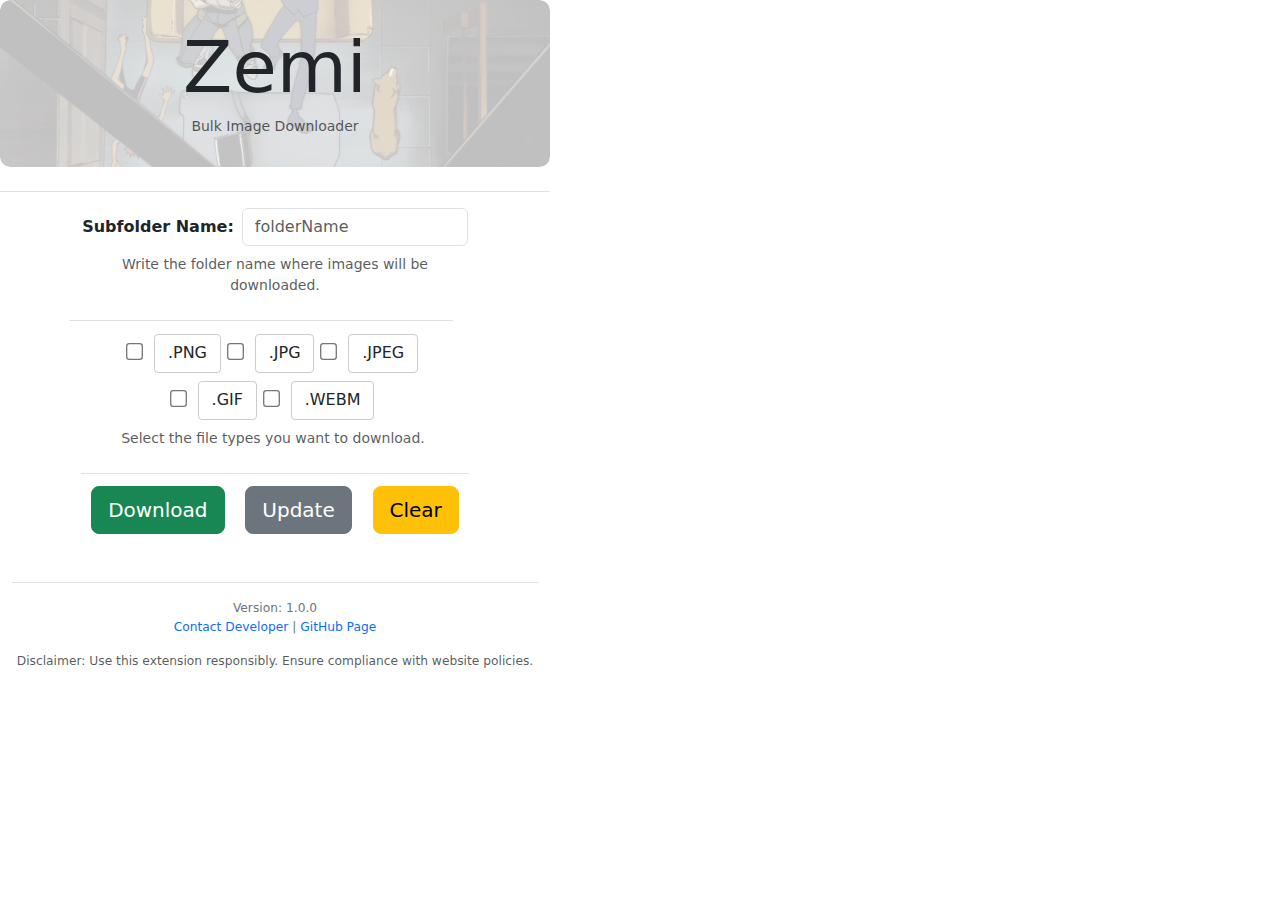
<file: src/index.html>
<!DOCTYPE html>
<html lang="en">

<head>
    <meta charset="UTF-8">
    <meta name="viewport" content="width=device-width, initial-scale=1.0">
    <title>Zemi - Image Downloader</title>
    <link href="https://cdn.jsdelivr.net/npm/bootstrap@5.3.3/dist/css/bootstrap.min.css" rel="stylesheet">
    <link rel="shortcut icon" href="img/icons/icon.png" type="image/x-icon">
    <link rel="stylesheet" href="style.css">
    <script src="zemi.js" defer></script>
</head>

<body>
    <div class="container">
        <!-- Title and Background -->
        <div class="row justify-content-center py-4" id="title">
            <div class="col-auto text-center">
                <h1 class="display-2">Zemi</h1>
                <h5 class="small text-muted" id="subtitle">Bulk Image Downloader</h5>
            </div>
        </div>

        <!-- Main Content -->
        <div class="row main mt-4 d-flex justify-content-center">
            <!-- Form Section -->
            <form action="zemi.js" class="w-75">
                <!-- Subfolder Selector -->
                <div class="row mb-4">
                    <div class="col-12 d-flex justify-content-around flex-column align-items-center">
                        <div class="d-flex align-items-center">
                            <label for="subfolder" class="me-2 fw-semibold">Subfolder Name:</label>
                            <input class="form-control w-auto" type="text" name="down_loc" id="subfolder" placeholder="folderName">
                        </div>
                        <small class="text-muted mt-2 text-center">
                            Write the folder name where images will be downloaded.
                        </small>
                    </div>
                </div>

                <!-- File Type Selector -->
                <div class="row form-check form-check-inline border-div mb-4 d-flex justify-content-center">
                    <div class="col-12 d-flex flex-wrap justify-content-center gap-2">
                        <div class="styled-checkbox">
                            <input class="styled-checkbox-input" type="checkbox" id="png_checkbox" value="png" name="file_types">
                            <label class="styled-checkbox-label" for="png_checkbox">.PNG</label>
                        </div>
                        <div class="styled-checkbox">
                            <input class="styled-checkbox-input" type="checkbox" id="jpg_checkbox" value="jpg" name="file_types">
                            <label class="styled-checkbox-label" for="jpg_checkbox">.JPG</label>
                        </div>
                        <div class="styled-checkbox">
                            <input class="styled-checkbox-input" type="checkbox" id="jpeg_checkbox" value="jpeg" name="file_types">
                            <label class="styled-checkbox-label" for="jpeg_checkbox">.JPEG</label>
                        </div>
                        <div class="styled-checkbox">
                            <input class="styled-checkbox-input" type="checkbox" id="gif_checkbox" value="gif" name="file_types">
                            <label class="styled-checkbox-label" for="gif_checkbox">.GIF</label>
                        </div>
                        <div class="styled-checkbox">
                            <input class="styled-checkbox-input" type="checkbox" id="webm_checkbox" value="webm" name="file_types">
                            <label class="styled-checkbox-label" for="webm_checkbox">.WEBM</label>
                        </div>
                    </div>
                    <small class="text-muted text-center mt-2">
                        Select the file types you want to download.
                    </small>
                </div>

                <!-- Button Section -->
                <div class="d-flex justify-content-around border-div">
                    <button type="submit" class="btn btn-success btn-lg">Download</button>
                    <button type="button" class="btn btn-secondary btn-lg">Update</button>
                    <button type="reset" class="btn btn-warning btn-lg">Clear</button>
                </div>
            </form>
        </div>

        <!-- Footer -->
        <footer class="mt-5 pt-3 border-top">
            <div class="text-center small">
                <p class="mb-0">Version: 1.0.0</p>
                <a href="mailto:zemi_dev@gmail.com" class="text-decoration-none">Contact Developer</a> |
                <a href="https://github.com/BBoushe/zemi" target="_blank" class="text-decoration-none">GitHub Page</a>
                <p class="text-muted mt-3">
                    Disclaimer: Use this extension responsibly. Ensure compliance with website policies.
                </p>
            </div>
        </footer>
    </div>

    <script src="https://cdn.jsdelivr.net/npm/bootstrap@5.3.3/dist/js/bootstrap.bundle.min.js"></script>
</body>

</html>
</file>
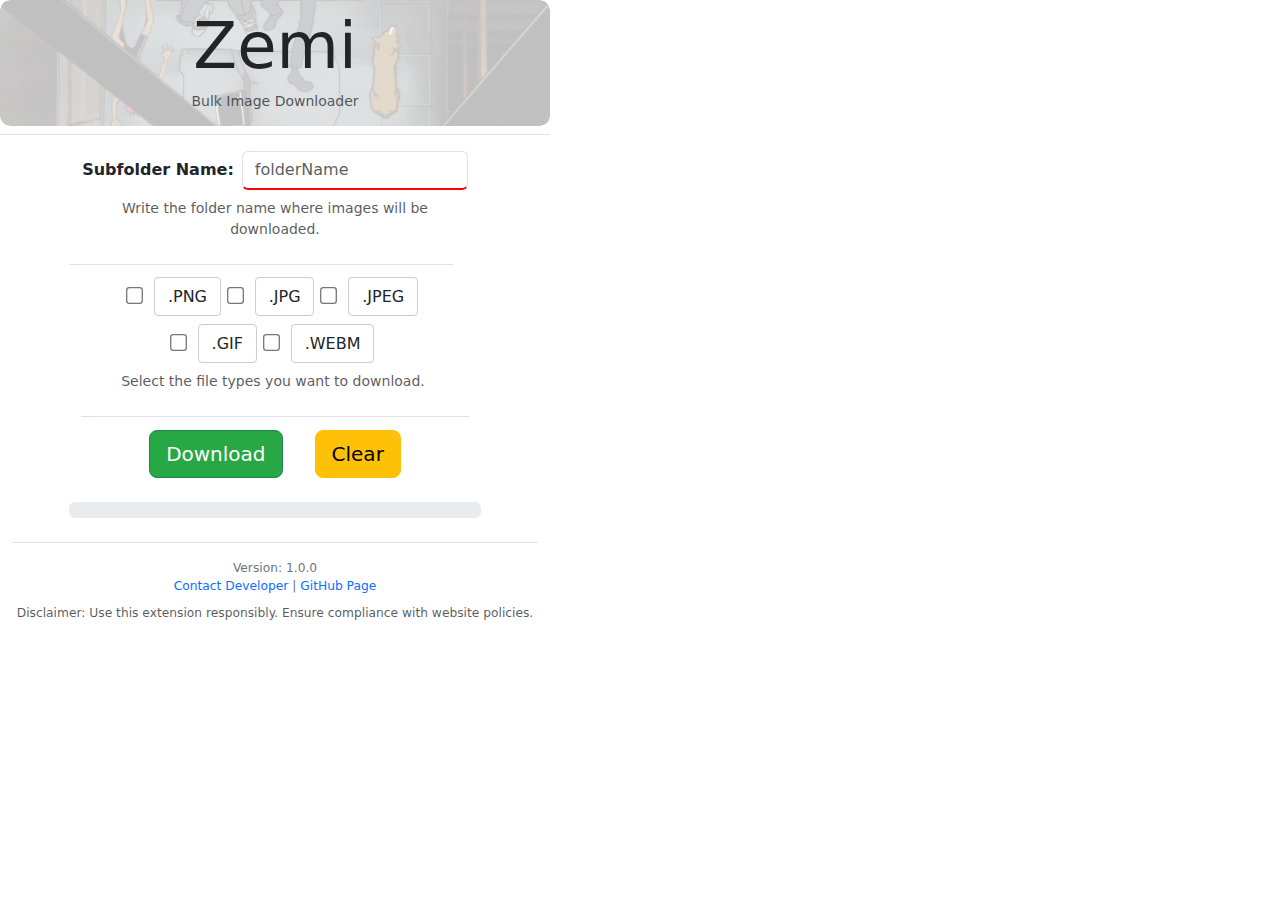
<file: src/popup.html>
<!DOCTYPE html>
<html lang="en">

<head>
    <meta charset="UTF-8">
    <meta name="viewport" content="width=device-width, initial-scale=1.0">
    <title>Zemi - Image Downloader</title>
    <link href="https://cdn.jsdelivr.net/npm/bootstrap@5.3.3/dist/css/bootstrap.min.css" rel="stylesheet">
    <link rel="shortcut icon" href="img/icons/FAicon.png" type="image/x-icon">
    <link rel="stylesheet" href="style.css">
    <script src="popup.js"></script>
</head>

<body>
    <div class="container">
        <!-- Title and Background -->
        <div class="row justify-content-center py-2" id="title">
            <div class="col-auto text-center">
                <h1 class="display-3">Zemi</h1>
                <h5 class="small text-muted" id="subtitle">Bulk Image Downloader</h5>
            </div>
        </div>

        <!-- Main Content -->
        <div class="row main mt-2 d-flex justify-content-center">
            <!-- Form Section -->
            <form action="zemi.js" class="w-75">
                <!-- Subfolder Selector -->
                <div class="row mb-4">
                    <div class="col-12 d-flex justify-content-around flex-column align-items-center">
                        <div class="d-flex align-items-center">
                            <label for="subfolder" class="me-2 fw-semibold">Subfolder Name:</label>
                            <input class="form-control w-auto" type="text" name="down_loc" id="subfolder"
                                placeholder="folderName" required>
                        </div>
                        <small class="text-muted mt-2 text-center">
                            Write the folder name where images will be downloaded.
                        </small>
                    </div>
                </div>

                <!-- File Type Selector -->
                <div class="row form-check form-check-inline border-div mb-4 d-flex justify-content-center">
                    <div class="col-12 d-flex flex-wrap justify-content-center gap-2">
                        <div class="styled-checkbox">
                            <input class="styled-checkbox-input" type="checkbox" id="png_checkbox" value="png"
                                name="file_types">
                            <label class="styled-checkbox-label" for="png_checkbox">.PNG</label>
                        </div>
                        <div class="styled-checkbox">
                            <input class="styled-checkbox-input" type="checkbox" id="jpg_checkbox" value="jpg"
                                name="file_types">
                            <label class="styled-checkbox-label" for="jpg_checkbox">.JPG</label>
                        </div>
                        <div class="styled-checkbox">
                            <input class="styled-checkbox-input" type="checkbox" id="jpeg_checkbox" value="jpeg"
                                name="file_types">
                            <label class="styled-checkbox-label" for="jpeg_checkbox">.JPEG</label>
                        </div>
                        <div class="styled-checkbox">
                            <input class="styled-checkbox-input" type="checkbox" id="gif_checkbox" value="gif"
                                name="file_types">
                            <label class="styled-checkbox-label" for="gif_checkbox">.GIF</label>
                        </div>
                        <div class="styled-checkbox">
                            <input class="styled-checkbox-input" type="checkbox" id="webm_checkbox" value="webm"
                                name="file_types">
                            <label class="styled-checkbox-label" for="webm_checkbox">.WEBM</label>
                        </div>
                    </div>
                    <small class="text-muted text-center mt-2">
                        Select the file types you want to download.
                    </small>
                </div>

                <!-- Button Section -->
                <div class="d-flex justify-content-center border-div">
                    <button type="submit" class="btn btn-success bg-green btn-lg mx-3">Download</button>
                    <button type="reset" class="btn btn-warning btn-lg mx-3">Clear</button>
                    <button type="button" class="btn btn-danger btn-lg mx-3" id="cancelButton">Cancel</button>
                </div>
            </form>

            <!-- Progress Bar -->
            <div class="progress w-75 mt-4">
                <div class="progress-bar bg-green progress-bar-striped progress-bar-animated" role="progressbar" 
                aria-valuenow="0" aria-valuemin="0" aria-valuemax="100" style="width: 0%" id="downloadProgressBar">
                    0%
                </div>
            </div>
        </div>

        <!-- Footer -->
        <footer class="mt-4 pt-3 border-top">
            <div class="text-center small">
                <p class="mb-0">Version: 1.0.0</p>
                <a href="mailto:bboushe@yahoo.com" class="text-decoration-none">Contact Developer</a> |
                <a href="https://github.com/BBoushe/zemi" target="_blank" class="text-decoration-none">GitHub Page</a>
                <p class="text-muted mt-2">
                    Disclaimer: Use this extension responsibly. Ensure compliance with website policies.
                </p>
            </div>
        </footer>
    </div>

</body>

</html>
</file>
<file: src/style.css>
/* Appropriate Scaling */
body {
    transform: scale(1);
    transform-origin: center;
    width: 100%;
    overflow: hidden;
    width: 550px;
    height: 700px;
    margin: 0;
    padding: 0;
}

/* Title Section */
#title {
    position: relative;
    text-align: center; 
    padding: 1rem; 
    border-radius: 10px; 
    overflow: hidden; 
}

#title::before {
    content: "";
    position: absolute;
    top: 0;
    left: 0;
    width: 100%; /* Full width of the container */
    height: 100%; /* Full height of the container */

    background-image: url('img/chill_banner_1.gif'); 
    background-size: cover; 
    background-position: left bottom -160px; 

    opacity: 0.25; 
    z-index: 0;
    border-radius: 10px;
}

#title h1, #title h5 {
    position: relative; 
    z-index: 1;
}

/* Main Section */
.row.main {
    border-top: 1px solid #dee2e6;
    padding-top: 1rem;
    margin-top: 0.5rem;
}

input:invalid {
    border-bottom-color: red;
    border-bottom-width: 2px;
}

/* Border Div Styling */
.border-div {
    padding-top: 0.8rem;
    border-top: 1px solid #dee2e6;
    margin-top: 0.8rem;
}

/* Styled Checkboxes */
.styled-checkbox .styled-checkbox-input:checked ~ .styled-checkbox-label {
    background-color: #28a745;
    color: white;
    padding: 0.4rem 0.8rem;
    border-radius: 0.25rem;
    font-weight: bold;
    transition: all 0.3s ease;
}

.styled-checkbox .styled-checkbox-label {
    padding: 0.4rem 0.8rem;
    border: 1px solid #ccc;
    border-radius: 0.25rem;
    transition: background-color 0.3s ease, color 0.3s ease;
    display: inline-block;
}

.styled-checkbox .styled-checkbox-input {
    margin-right: 0.5rem;
    transform: scale(1.3);
}

/* Button Hover Effects */
button {
    transition: transform 0.2s ease;
}

button:hover {
    transform: scale(1.1);
}

.bg-green {
    background-color: #28a745;
}

button.bg-green:hover {
    color: #fff; /* White text on hover */
    background-color: #23933d; /* Darker green for hover state */
    border-color: #158450; /* Darker green border */
}

/* Footer */
footer {
    border-top: 1px solid #dee2e6;
    font-size: 0.875rem;
    color: #6c757d;
}

/* Progress Bar Section */
.progress,
.progress-bar {
    padding: 0;
    margin: 0;
}

#cancelButton {
    display: none;
}
</file>
